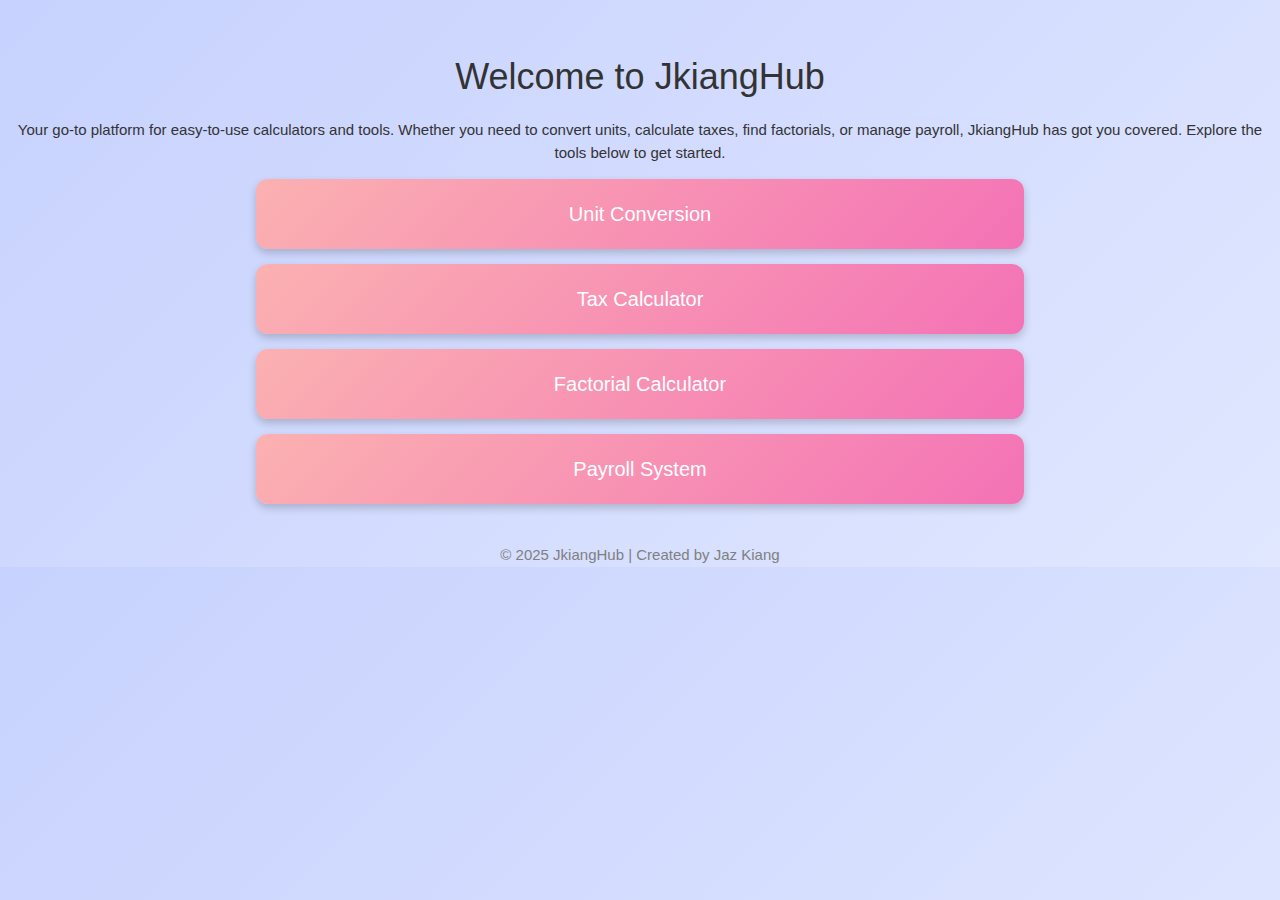
<file: index.html>
<!DOCTYPE html>
<html lang="en">
<head>
  <meta charset="UTF-8">
  <meta name="viewport" content="width=device-width, initial-scale=1">
  <title>JkiangHub</title>

  <link rel="stylesheet" href="styles.css">
  <link rel="stylesheet" href="https://www.w3schools.com/w3css/4/w3.css">

</head>
<body>

  <h1>Welcome to JkiangHub</h1>
  <p>Your go-to platform for easy-to-use calculators and tools. Whether you need to convert units, calculate taxes, find factorials, or manage payroll, JkiangHub has got you covered. Explore the tools below to get started.</p>

  <a class="tool-btn" href="unit.html">Unit Conversion</a>
  <a class="tool-btn" href="tax.html">Tax Calculator</a>
  <a class="tool-btn" href="factorial.html">Factorial Calculator</a>
  <a class="tool-btn" href="payroll.html">Payroll System</a>

  <footer>© 2025 JkiangHub | Created by Jaz Kiang</footer>

</body>
</html>
</file>
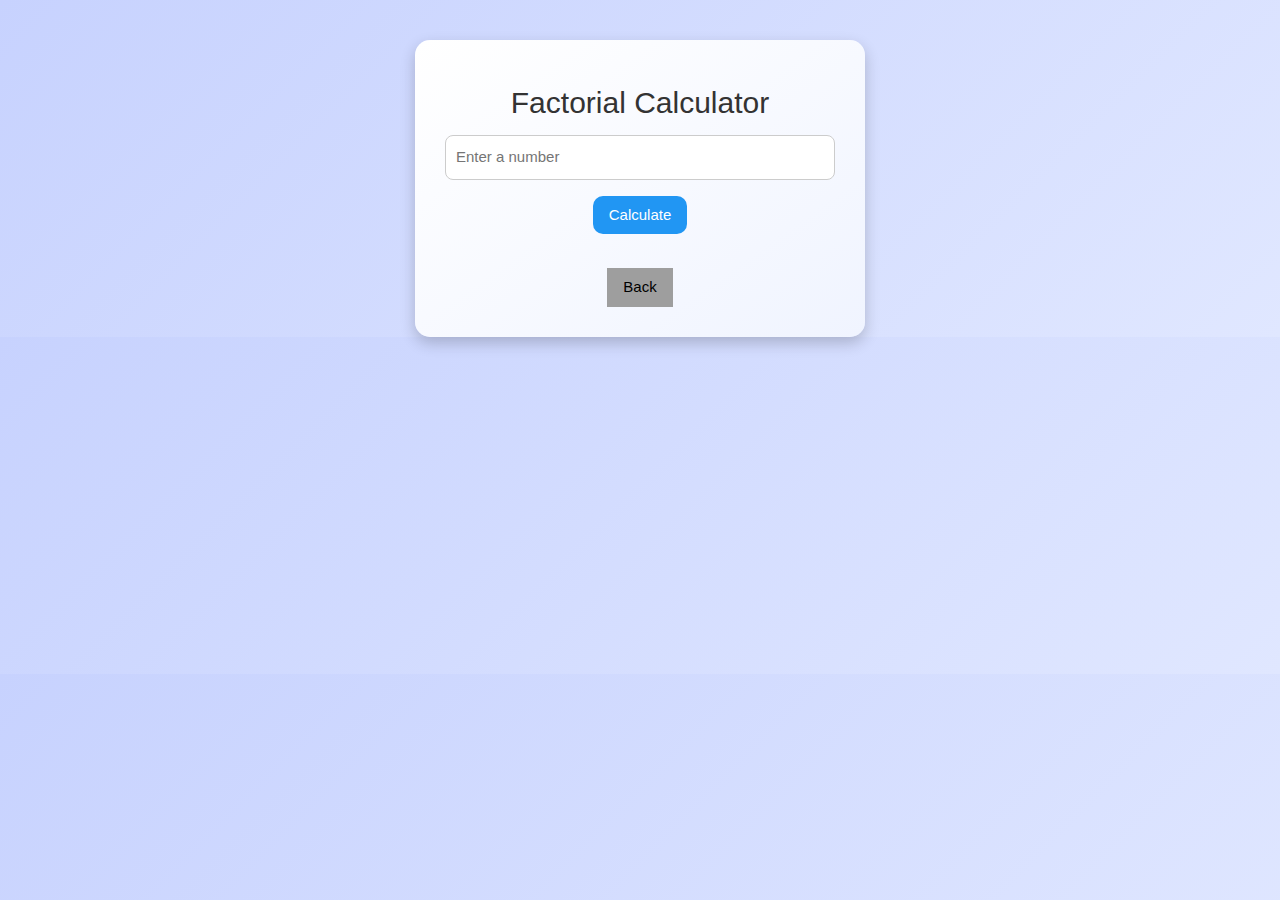
<file: Factorial.html>
<!DOCTYPE html>
<html lang="en">
<head>
  <meta charset="UTF-8">
  <meta name="viewport" content="width=device-width, initial-scale=1">
  <title>Factorial</title>

  <link rel="stylesheet" href="styles.css">
  <link rel="stylesheet" href="https://www.w3schools.com/w3css/4/w3.css">

</head>
<body>

  <div class="box">
    <h2>Factorial Calculator</h2>
    <input class="w3-input w3-border" id="num" type="number" placeholder="Enter a number">
    <button class="w3-button w3-blue w3-margin-top" onclick="factorial()">Calculate</button>
    <p id="result" class="w3-large"></p>

    <a href="index.html" class="w3-button w3-gray w3-margin-top">Back</a>
  </div>

  <script>
    function factorial() {
      let n = parseInt(document.getElementById('num').value);
      if (isNaN(n) || n < 0) {
        return document.getElementById('result').innerText = "Enter a non-negative number.";
      }
      let r = 1;
      for (let i = 1; i <= n; i++) r *= i;
      document.getElementById('result').innerText = `Factorial: ${r}`;
    }
  </script>

</body>
</html>
</file>
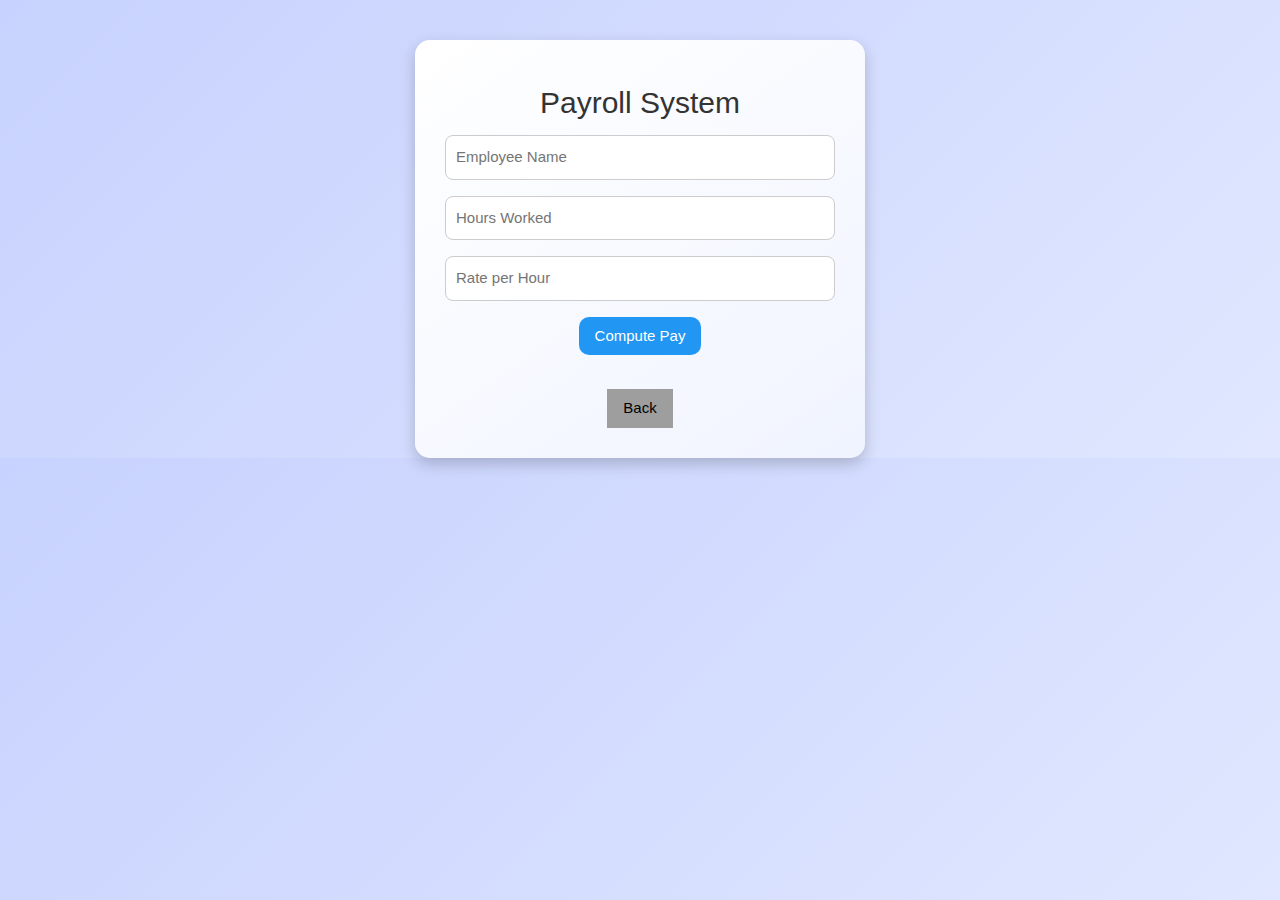
<file: Payroll.html>
<!DOCTYPE html>
<html lang="en">
<head>
  <meta charset="UTF-8">
  <meta name="viewport" content="width=device-width, initial-scale=1">
  <title>Payroll</title>

  <link rel="stylesheet" href="styles.css">
  <link rel="stylesheet" href="https://www.w3schools.com/w3css/4/w3.css">

</head>
<body>

  <div class="box">
    <h2>Payroll System</h2>
    <input class="w3-input w3-border" id="name" type="text" placeholder="Employee Name">
    <input class="w3-input w3-border w3-margin-top" id="hours" type="number" placeholder="Hours Worked">
    <input class="w3-input w3-border w3-margin-top" id="rate" type="number" placeholder="Rate per Hour">

    <button class="w3-button w3-blue w3-margin-top" onclick="computePay()">Compute Pay</button>
    <p id="result" class="w3-large"></p>

    <a href="index.html" class="w3-button w3-gray w3-margin-top">Back</a>
  </div>

  <script>
    function computePay() {
      let name = document.getElementById('name').value;
      let hours = parseFloat(document.getElementById('hours').value);
      let rate = parseFloat(document.getElementById('rate').value);

      if (!name || isNaN(hours) || isNaN(rate)) {
        return document.getElementById('result').innerText = "Please fill all fields.";
      }

      let pay = hours * rate;
      document.getElementById('result').innerText = `${name}'s Total Pay: ₱${pay.toFixed(2)}`;
    }
  </script>

</body>
</html>
</file>
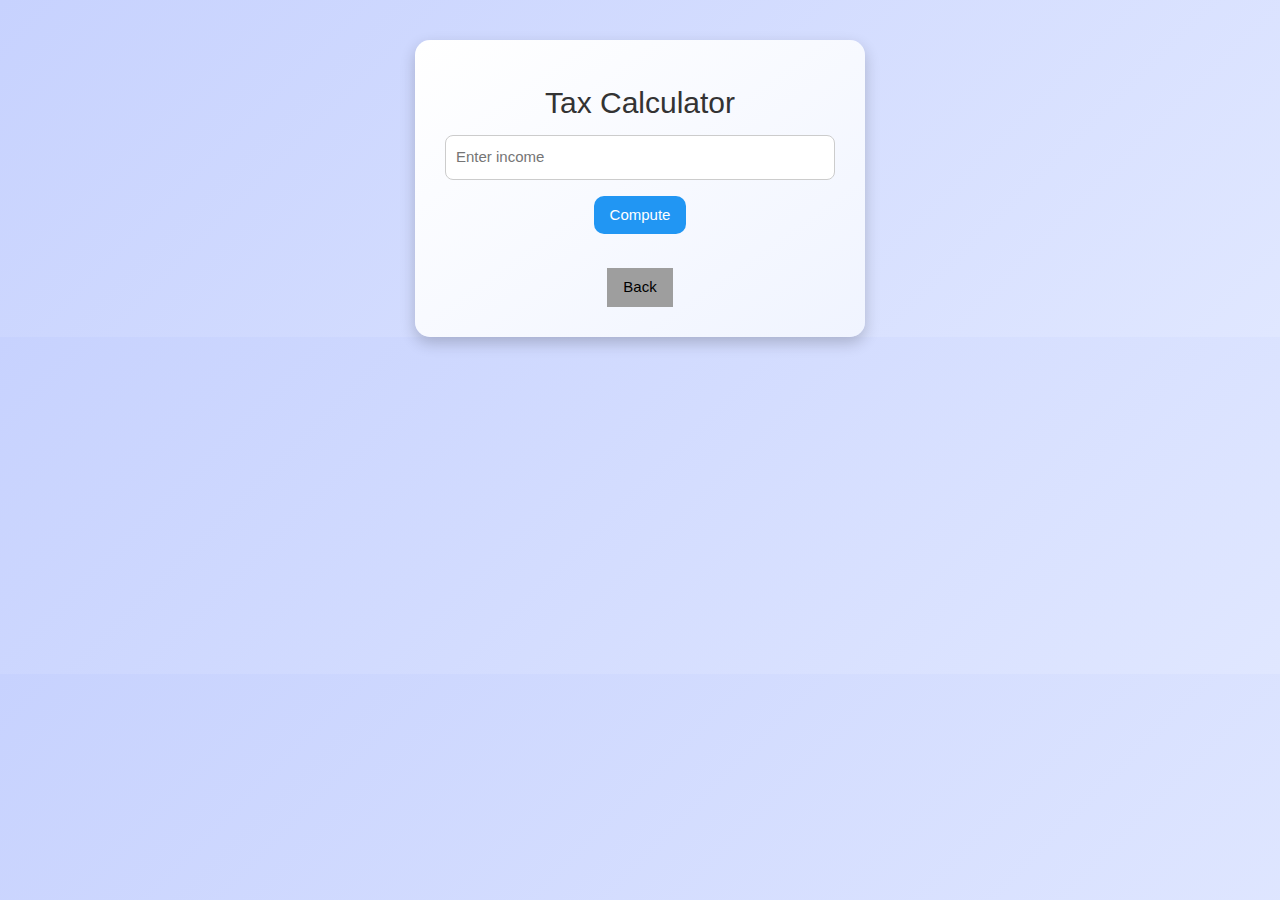
<file: Tax.html>
<!DOCTYPE html>
<html lang="en">
<head>
  <meta charset="UTF-8">
  <meta name="viewport" content="width=device-width, initial-scale=1">
  <title>Tax Calculator</title>

  <link rel="stylesheet" href="styles.css">
  <link rel="stylesheet" href="https://www.w3schools.com/w3css/4/w3.css">

</head>
<body>

  <div class="box">
    <h2>Tax Calculator</h2>
    <input class="w3-input w3-border" id="income" type="number" placeholder="Enter income">
    <button class="w3-button w3-blue w3-margin-top" onclick="calcTax()">Compute</button>
    <p id="result" class="w3-large"></p>

    <a href="index.html" class="w3-button w3-gray w3-margin-top">Back</a>
  </div>

  <script>
    function calcTax() {
      let income = document.getElementById('income').value;
      if (!income) return document.getElementById('result').innerText = "Enter income.";
      let tax = income * 0.1;
      document.getElementById('result').innerText = `Tax: ₱${tax.toFixed(2)}`;
    }
  </script>

</body>
</html>
</file>
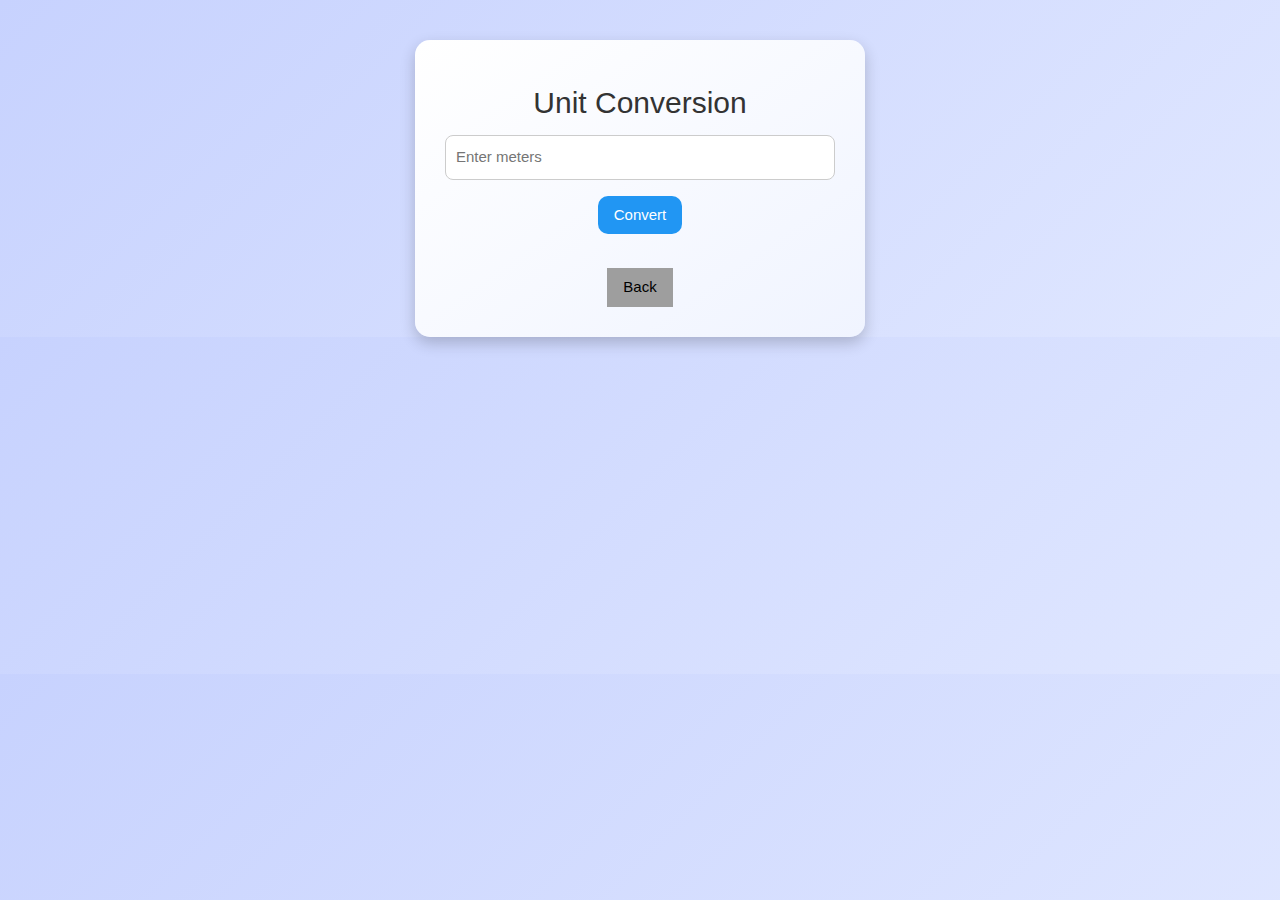
<file: Unit.html>
<!DOCTYPE html>
<html lang="en">
<head>
  <meta charset="UTF-8">
  <meta name="viewport" content="width=device-width, initial-scale=1">
  <title>Unit Conversion</title>

  <link rel="stylesheet" href="styles.css">
  <link rel="stylesheet" href="https://www.w3schools.com/w3css/4/w3.css">

</head>
<body>

  <div class="box">
    <h2>Unit Conversion</h2>
    <input class="w3-input w3-border" id="meters" type="number" placeholder="Enter meters">
    <button class="w3-button w3-blue w3-margin-top" onclick="convert()">Convert</button>
    <p id="result" class="w3-large"></p>

    <a href="index.html" class="w3-button w3-gray w3-margin-top">Back</a>
  </div>

  <script>
    function convert() {
      let m = document.getElementById('meters').value;
      if (!m) return document.getElementById('result').innerText = "Enter meters.";
      let km = (m / 1000).toFixed(3);
      document.getElementById('result').innerText = `${m} meters = ${km} kilometers`;
    }
  </script>

</body>
</html>
</file>
<file: styles.css>
body {
  background: linear-gradient(135deg, #c7d2fe, #e0e7ff);
  font-family: 'Segoe UI', Tahoma, Geneva, Verdana, sans-serif;
  text-align: center;
  padding-top: 40px;
  color: #333;
}

.tool-btn {
  width: 60%;
  margin: 15px auto;
  padding: 20px;
  font-size: 20px;
  border-radius: 12px;
  background: linear-gradient(135deg, #fbb1b1, #f472b6);
  color: white;
  cursor: pointer;
  text-decoration: none;
  display: block;
  transition: 0.3s;
  box-shadow: 0 4px 8px rgba(0,0,0,0.2);
}

.tool-btn:hover {
  background: linear-gradient(135deg, #f472b6, #ec4899);
  transform: translateY(-2px);
}

.box {
  background: linear-gradient(145deg, #ffffff, #f0f4ff);
  padding: 30px;
  margin: auto;
  max-width: 450px;
  border-radius: 15px;
  box-shadow: 0 6px 15px rgba(0,0,0,0.2);
  transition: 0.3s;
}

.box:hover {
  box-shadow: 0 8px 25px rgba(0,0,0,0.3);
}

input.w3-input {
  border-radius: 8px;
  padding: 10px;
}

button.w3-button {
  border-radius: 10px;
  transition: 0.3s;
}

button.w3-button:hover {
  transform: translateY(-2px);
  box-shadow: 0 4px 10px rgba(0,0,0,0.2);
}

footer {
  margin-top: 40px;
  color: gray;
}
</file>
